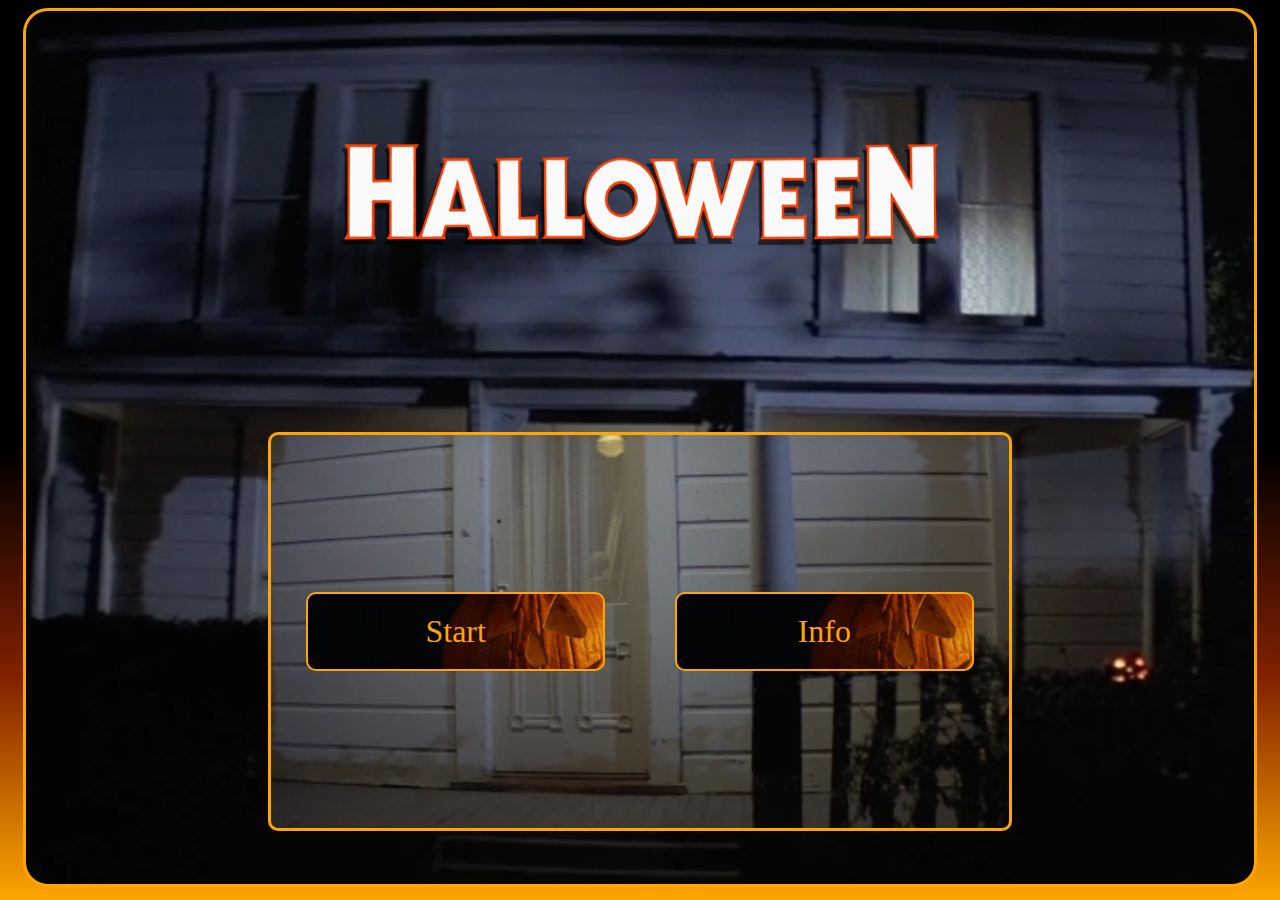
<file: index.html>
<html>

  <head>
    <title>Halloween Trivia</title>
    <link rel="icon" type="image/x-icon" href="favicon.ico">
    <link rel="stylesheet" href="styles.css">
    <meta name="viewport" content="width=device-width, initial-scale=1.0">
  </head>
	
  <body>

    <img src="images/halloweentext.png" class="hallLogo" />
 
  <!-- Start Menu -->
    <div id="startScreen" class="startScreen">
      <div class="jackobutton" id="startbutton" onclick="startGame()">Start</button></div>
      <div class="jackobutton" id="infobutton" onclick="clickInfo()">Info</button></div>
    </div>
	
  <!-- Info Area -->
    <div id="infoScreen" class="infoScreen">
      <div>
        <h2>Halloween Trivia</h2> 
      </div>
      <div>
        <h3>Instructions</h3>
        <p>Score 7 correct answers or higher to get the "Good Ending"</p>
        <p>Answering more than 3 questions incorrectly will result in the "Bad Ending"</p>
      </div>
				
      <button class="selectionFalse" onclick="closeInfo()" style="margin-left: auto; margin-right: auto; width: 70%;">Back</button>	
    </div>

  <!-- Question Selection -->
    <div id="gameScreen" class="gameScreen" style="display: none;">
		
      <div class="questionarea">
	      <h2 id="headerQ">Question Number</h2>
	      <p id="content">Question Text</p>
      </div>
			
      <div class="answerarea">
	      <div id="op1" class="selectionFalse" onclick="select1()">Option 1</div>
	      <div id="op2" class="selectionFalse" onclick="select2()">Option 2</div>
	      <div id="op3" class="selectionFalse" onclick="select3()">Option 3</div>
	      <div id="op4" class="selectionFalse" onclick="select4()">Option 4</div>
      </div>
			
      <div class="submitArea">
        <button id="submitA" class="submitA" onClick="submitA()">Submit</button>
        <button id="nextQ" class="nextQ" onClick="nextQ()">Next</button>
      </div>
						
    </div>
		
  <!-- Good Ending Screen -->
    <div id="endAreaGood" class="goodEndAnimated" style="display: none;">
		
    <h2>Results</h2>
			
      <div id="results" class="results">
        <div id ="correctNum"></div>
      </div>

      <div style="margin-top: auto; margin-bottom: 15px;">
        <button class="jackobutton" onclick="resetGame()">Reset Game?</button>
      </div>
		
    </div>
	  
  <!-- Bad Ending Screen -->
    <div id="endAreaBad" class="badEndAnimated" style="display: none;">
		
    <h2>Results</h2>
			
    <div id="results" class="results">
      <div id ="correctNumBad"></div>
    </div>
			
    <div style="margin-top: auto; margin-bottom: 15px;">
      <button class="jackobutton" onclick="resetGame()">Reset Game?</button>
    </div>

<!-- Audio Sources -->
  <audio id="music">
    <source src="audio/start-animation.mp3" type="audio/mpeg">
  </audio>

  <audio id="wrong">
    <source src="audio/wrong-answer.mp3" type="audio/mpeg">
  </audio>
	
  <audio id="q1Correct">
    <source src="audio/q1Correct.mp3" type="audio/mpeg">
  </audio>

  <audio id="q2Correct">
    <source src="audio/q2Correct.mp3" type="audio/mpeg">
  </audio>

  <audio id="q3Correct">
    <source src="audio/q3Correct.mp3" type="audio/mpeg">
  </audio>

  <audio id="q4Correct">
    <source src="audio/q4Correct.mp3" type="audio/mpeg">
  </audio>

  <audio id="q5Correct">
    <source src="audio/q5Correct.mp3" type="audio/mpeg">
  </audio>

  <audio id="q6Correct">
    <source src="audio/q6Correct.mp3" type="audio/mpeg">
  </audio>

  <audio id="q7Correct">
    <source src="audio/q7Correct.mp3" type="audio/mpeg">
  </audio>

  <audio id="q8Correct">
    <source src="audio/q8Correct.mp3" type="audio/mpeg">
  </audio>

  <audio id="q9Correct">
    <source src="audio/q9Correct.mp3" type="audio/mpeg">
  </audio>

  <audio id="q10Correct">
    <source src="audio/q10Correct.mp3" type="audio/mpeg">
  </audio>
	
  <audio id="goodEnd">
    <source src="audio/good-end.mp3" type="audio/mpeg">
  </audio>

  <audio id="badEnd">
    <source src="audio/bad-end.mp3" type="audio/mpeg">
  </audio>
		
  <script type="text/javascript" src="script.js"></script>

  </body>
	
</html>
</file>
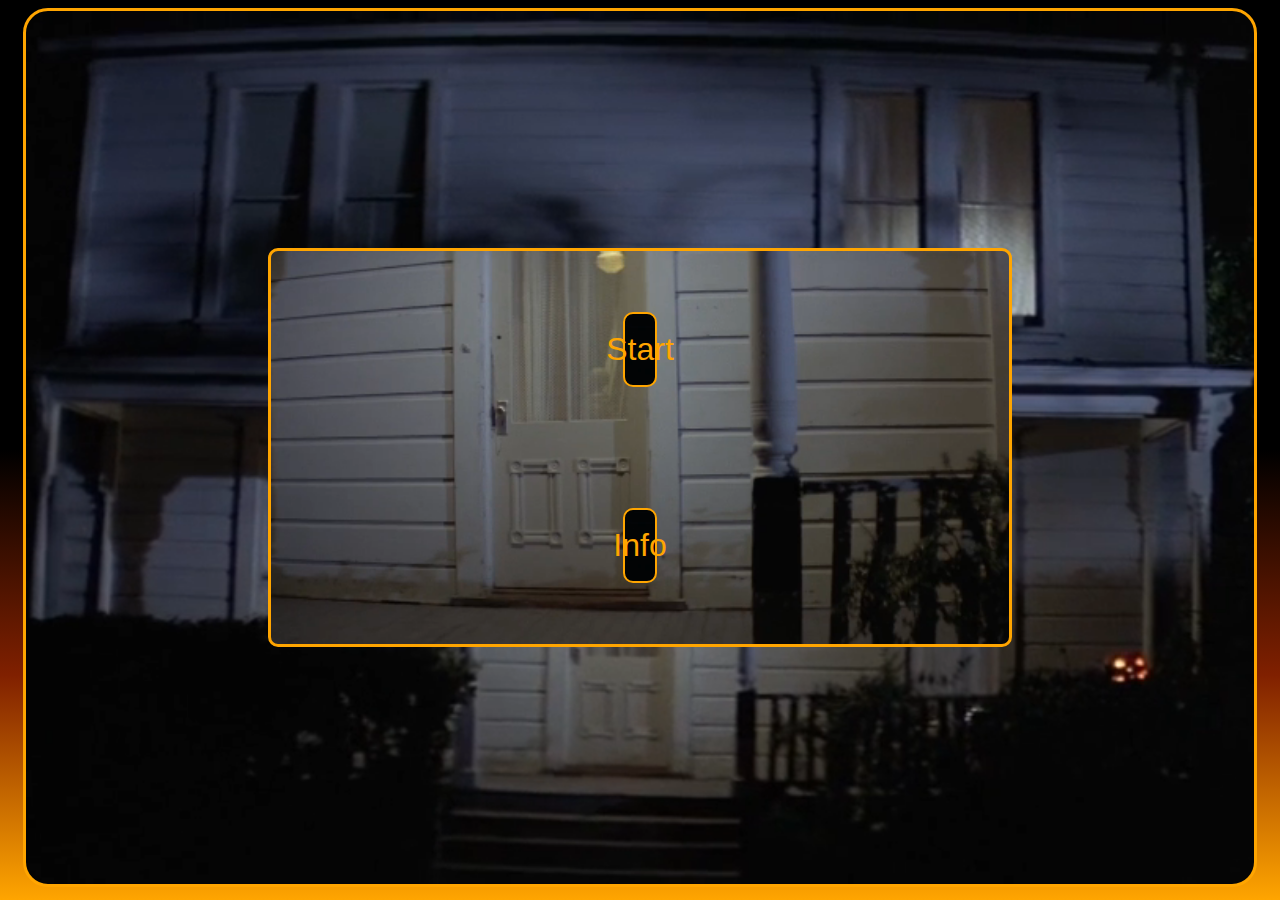
<file: halloweentriva.html>
<html>

  <head>
    <title>Halloween Trivia</title>
    <link rel="icon" type="image/x-icon" href="favicon.ico">
    <link rel="stylesheet" href="styles.css">
    <meta name="viewport" content="width=device-width, initial-scale=1.0">
  </head>
	
  <body class="main">

  <div class="titletext"></div>
 
  <!-- Start Menu -->
    <div id="startArea" class="startscreen" style="display: grid;">
      <button class="jackobutton" id="startbutton" onclick="startGame()">Start</button>
      <button class="jackobutton" id="infobutton" onclick="clickInfo()">Info</button>
    </div>
	
  <!-- Info Area -->
    <div id="infoArea" class="infoScreen" style="display: none;">
      <h2>Halloween Trivia</h2>
        <p sytle="text-align: center;">This application is my first fron-scratch project and it is 
        a submission for a Halloween challenge by W3 Schools. This application is not intended for 
	publication or moneitization.</p> 

      <h3>Instructions</h3>
      <ul>
	<li>Score 7 correct answers or higher to get the "Good Ending"</li>
	<li>Answering more than 3 questions incorrectly will result in the "Bad Ending"</li>
      </ul>

      <h3>Thank You</h3>
      <ul> 
	<li><a href="https://www.w3schools.com" target="_blank">W3 Schools</a> for hosting this challenge and their great learning resources</li>
	<li><a href="https://www.webdevsimplified.com" target="_blank">Web Dev Simplified</a> for a great structure and community</li>
	<li><a href="https://www.sololearn.com" target="_blank">SoloLearn</a> for helping me build a good foundation</li> 
	<li>My friend <a href="https://github.com/ethqnit" target="_blank">Nate</a> for brainstorming functionality and giving recommendations</li>
	<li><a href="https://github.com/Original-Developer" target="_blank">Rune</a> who offered to collaborate and do some code clean-up via the W3 Schools Discord chat</li>
      </ul>
				
      <button onclick="closeInfo()">Back</button>	
    </div>

  <!-- Question Selection -->
    <div id="gameArea" class="questionbox" style="display: none;">
		
      <div class="questionarea">
	<h2 id="headerQ">Question Number</h2>
	<p id="content">Question Text</p>
      </div>
			
      <div class="answerarea">
	<button id="op1" class="selectionFalse" onclick="select1()">Option 1</button>
	<button id="op2" class="selectionFalse" onclick="select2()">Option 2</button>
	<button id="op3" class="selectionFalse" onclick="select3()">Option 3</button>
	<button id="op4" class="selectionFalse" onclick="select4()">Option 4</button>
      </div>
			
      <button id="submitA" class="submitA" onClick="submitA()">Submit</button>
      <button id="nextQ" class="nextQ" onClick="nextQ()">Next</button>
						
    </div>
		
  <!-- Good Ending Screen -->
    <div id="endAreaGood" class="goodEndAnimated" style="display: none;">
		
    <h2>Results</h2>
			
    <div id="results" class="results">
      <div id ="correctNum"></div>
    </div>

    <div style="margin-left: auto; margin-right: auto; width: 30%; margin-top: 10%;">
      <button class="jackobutton" onclick="resetGame()">Reset Game?</button>
    </div>
		
  </div>
	  
  <!-- Bad Ending Screen -->
  <div id="endAreaBad" class="badEndAnimated" style="display: none;">
		
  <h2>Results</h2>
			
  <div id="results" class="results">
    <div id ="correctNumBad"></div>
  </div>
			
  <div style="margin-left: auto; margin-right: auto; width: 30%; margin-top: 10%;">
    <button class="jackobutton" onclick="resetGame()">Reset Game?</button>
  </div>
		
</div>

<!-- Audio Sources -->
  <audio id="music">
    <source src="audio/start-animation.mp3" type="audio/mpeg">
  </audio>

  <audio id="wrong">
    <source src="audio/wrong-answer.mp3" type="audio/mpeg">
  </audio>
	
  <audio id="q1Correct">
    <source src="audio/q1Correct.mp3" type="audio/mpeg">
  </audio>

  <audio id="q2Correct">
    <source src="audio/q2Correct.mp3" type="audio/mpeg">
  </audio>

  <audio id="q3Correct">
    <source src="audio/q3Correct.mp3" type="audio/mpeg">
  </audio>

  <audio id="q4Correct">
    <source src="audio/q4Correct.mp3" type="audio/mpeg">
  </audio>

  <audio id="q5Correct">
    <source src="audio/q5Correct.mp3" type="audio/mpeg">
  </audio>

  <audio id="q6Correct">
    <source src="audio/q6Correct.mp3" type="audio/mpeg">
  </audio>

  <audio id="q7Correct">
    <source src="audio/q7Correct.mp3" type="audio/mpeg">
  </audio>

  <audio id="q8Correct">
    <source src="audio/q8Correct.mp3" type="audio/mpeg">
  </audio>

  <audio id="q9Correct">
    <source src="audio/q9Correct.mp3" type="audio/mpeg">
  </audio>

  <audio id="q10Correct">
    <source src="audio/q10Correct.mp3" type="audio/mpeg">
  </audio>
	
  <audio id="goodEnd">
    <source src="audio/good-end.mp3" type="audio/mpeg">
  </audio>

  <audio id="badEnd">
    <source src="audio/bad-end.mp3" type="audio/mpeg">
  </audio>
		
  <script type="text/javascript" src="script.js"></script>

  </body>
	
</html>
</file>
<file: styles.css>
html {
  background-image: linear-gradient(#000, #000, #000, #802000, orange);
}

body {
  width: 96%;
  background-image: url("images/myershouse2.png");
  background-repeat: no-repeat;
  background-position: center; 
  background-size: cover; 
  border: solid 3px orange;
  border-radius: 25px;
  margin-left: auto;
  margin-right: auto; 
  height: 97%;
  display: flex;
  flex-direction: column;
  justify-content: center;
}

h2 {
  color: orange;
  text-align: center; 
}

h3 {
  color: orange;
}

a {
  text-decoration: none;
  color: orange;
}

a:visited {
  text-decoration: none;
  color: orange;
}

.hallLogo {
  width: 50%;
  margin: auto;
  display: block;
  height: 30%;
}

/************* START / REPLAY MENU **************/

.startScreen {
  width: 60%;
  border: solid 3px orange;
  border-radius: 10px;
  margin: auto;
  height: 45%;
  background-image: url("images/startscreen.png");
  background-size: cover;
  background-repeat: no-repeat;
  background-position: center;
  display: flex;
  flex-wrap: wrap;
  overflow: hidden;
  align-items: center;
  justify-content: center;
}

.gameScreen {
	width: 60%;
	border: solid 3px orange;
	border-radius: 10px;
  margin: auto;
	height: 45%;
	background-image: url("images/startscreen.png");
	background-size: cover;
	background-repeat: no-repeat;
	background-position: center;
	display: flex;
	flex-wrap: wrap;
	overflow: hidden;
	align-items: center;
	justify-content: center;
	padding-top: 10px;
  }

.infoScreen {
  width: 60%;
  border: solid 3px orange;
  border-radius: 10px;
  margin: auto;
  height: 45%;
  background-image: url("images/startscreen.png");
  background-size: cover;
  background-repeat: no-repeat;
  background-position: center;
  display: none;
  overflow: hidden;
  justify-content: space-between;
	flex-direction: column;
  color: #fff;
}

.infoScreen > div {
  background-color: black;
  border: 2px solid orange;
  border-radius: 10px;
  text-align: center;
  padding: 5px;
  width: 90%;
  height: fit-content;
  margin: 5px auto;
}

.startscreenAnimated {
	width: 60%;
	border: solid 2px orange;
	border-radius: 10px;
  margin: auto;
  height: 45%;
	background-image: url("images/startscreen.gif");
	background-size: cover;
	background-repeat: no-repeat;
} 

.jackobutton {
  background-image: url("images/jackobutton.png");
  background-repeat: no-repeat; 
  background-size: cover;
  width: 40%;
  height: 75px;
  border: 2px solid orange;
  border-radius: 10px;
  font-size: 2em; 
  color: orange;
  display: flex;
  justify-content: center;
  align-items: center;
  margin-left: auto;
  margin-right: auto;
}

.jackobutton:hover {
  background-image: url("images/jackobutton.gif");
  background-repeat: no-repeat; 
  background-size: cover;
  border: 2px solid red;
  color: red;
}

.goodEnd {
  width: 60%;
  border: solid 2px orange;
  border-radius: 10px;
  margin: auto;
  height: 45%;
  background-image: url("images/endscreen.png");
  background-size: cover;
  background-repeat: no-repeat;
  background-position: center;
  display: flex;
  flex-wrap: wrap;
  flex-direction: column;
}

.goodEndAnimated {
  width: 60%;
  border: solid 2px orange;
  border-radius: 10px;
  margin: auto;
  height: 45%;
  background-image: url("images/endscreen.gif");
  background-size: cover;
  background-repeat: no-repeat;
  background-position: center;
  display: flex;
  flex-wrap: wrap;
  flex-direction: column;
}

.badEnd {
  width: 60%;
  border: solid 2px orange;
  border-radius: 10px;
  margin: auto;
  height: 45%;
  background-image: url("images/badendscreen.png");
  background-size: cover;
  background-repeat: no-repeat;
  background-position: center;
  flex-direction: column;
}

.badEndAnimated {
  width: 60%;
  border: solid 2px orange;
  border-radius: 10px;
  margin: auto;
  height: 45%;
  background-image: url("images/badendscreen.gif");
  background-size: cover;
  background-repeat: no-repeat;
  background-position: center;
  flex-direction: column;
}

.results {
	color: orange;
	font-size: 2em;
	margin-top: 5%;
	margin-bottom: 5%; 
	margin-left: 5%;
}

/************* QUESTION AREA **************/

.questionarea {
  color: #FFF;
  width: 90%;
  text-align: center;
  margin: auto;
  background-color: black;
  border: 2px solid orange;
  border-radius: 15px;
}

.answerarea {
  width: 90%;
  margin: auto;
  display: flex;
  flex-wrap: wrap;
}

.answerarea > div {
  width: 45%;
  margin-left: auto;
  margin-right: auto;
}
	
.selectionFalse {
  width: 100%;
  background-image: linear-gradient(#802000, orange);
  text-align: center;
  font-size: 1.5em;
  color: black;
  height: 100%;
  border: 2px solid black;
  border-radius: 10px;
  margin: 5px;
  padding: 2px;
}

.selectionFalse:hover {
  background-image: linear-gradient(orange, #802000);	
  color: white;
}

.selectionTrue {
  width: 100%;
  background-image: linear-gradient(#000, green);
  text-align: center;
  font-size: 1.5em;
  color: white;
  height: 100%;
  border: 2px solid black;
  border-radius: 10px;
  margin: 5px;
  padding: 2px;
}

.selectionWrong {
  width: 100%;
  background-image: linear-gradient(#000, red);
  text-align: center;
  font-size: 1.5em;
  color: white;
  height: 100%;
  border: 2px solid black;
  border-radius: 10px;
  margin: 10px;
  padding: 2px;
}

.submitA {
	background-image: linear-gradient(#802000, orange);
	display: block;
	margin-left: auto;
	margin-right: auto;
	width: 60%;
	height: 25px;
	margin-top: 10px;
	margin-bottom: 5px;
	border: 2px solid black;
	border-radius: 10px;
	}

.nextQ {
	background-image: linear-gradient(#802000, orange);
	display: block;
	margin-left: auto; 
	margin-right: 5px;
	width: 100px;
	height: 25px;
	margin-top: 10px;
	margin-bottom: 5px;
	border: 2px solid black;
	border-radius: 10px;
	}

/************* Styles for Mobile **************/
@media screen and (max-width: 600px) {
  .startScreen {
 	width: 90%;
 	height: 75%;
	flex-direction: column;
	justify-content: space-evenly;
  margin-bottom: 10px;
  }

  .hallLogo {
    width: 80%;
  }
	
	.gameScreen {
	width: 90%;
	height: 75%;
	flex-direction: column;
	justify-content: space-evenly;
  margin-bottom: 10px;
  }

  .gameScreen > div {
	margin: 2px auto;
  }

  .gameScreen > div > div {
	margin: 1px;
  }

  .jackobutton {
	background-image: url("images/jackobutton.png");
	background-repeat: no-repeat; 
	background-size: cover;
	width: 50%;
	height: 65px;
	border: 2px solid orange;
	border-radius: 10px;
	font-size: 1.5em; 
	color: orange;
	display: flex;
	justify-content: center;
	align-items: center;
	margin-left: auto;
	margin-right: auto;
  }

  .startscreenAnimated, .goodEndAnimated, .goodEnd, .badEndAnimated, .badEnd {
	width: 80%;
	height: 75%;
  margin-bottom: 10px;
  } 

  .infoScreen {
    width: 80%;
	height: 75%;
	max-height: 75%;
	flex-direction: column;
  }

  .questionarea {
	height: fit-content;
  }

  .answerarea {
    width: 96%;
	height: fit-content;
	margin-top: 55px;
	margin-right: auto;
	margin-left: auto;
	display: flex;
    flex-wrap: wrap;
	justify-content: space-between;
  }

  .answerarea > div {
	width: 100%;
  }

  .selectionFalse {
	height: fit-content;
	font-size: 1em;
	font-weight: bold;
	text-align: center;
	overflow: hidden;
	white-space: no-wrap;
	text-overflow: ellipsis;
  }

  .selectionTrue {
	height: fit-content;
	font-size: 1em;
	font-weight: bold;
  }
  
  .selectionWrong {
	height: fit-content;
	font-size: 1em;
	font-weight: bold;
  }

  .submitA {
	font-weight: bold;
	width: 90%;
	margin-bottom: 5px;
	margin-top: 0px;
  }
}
</file>
